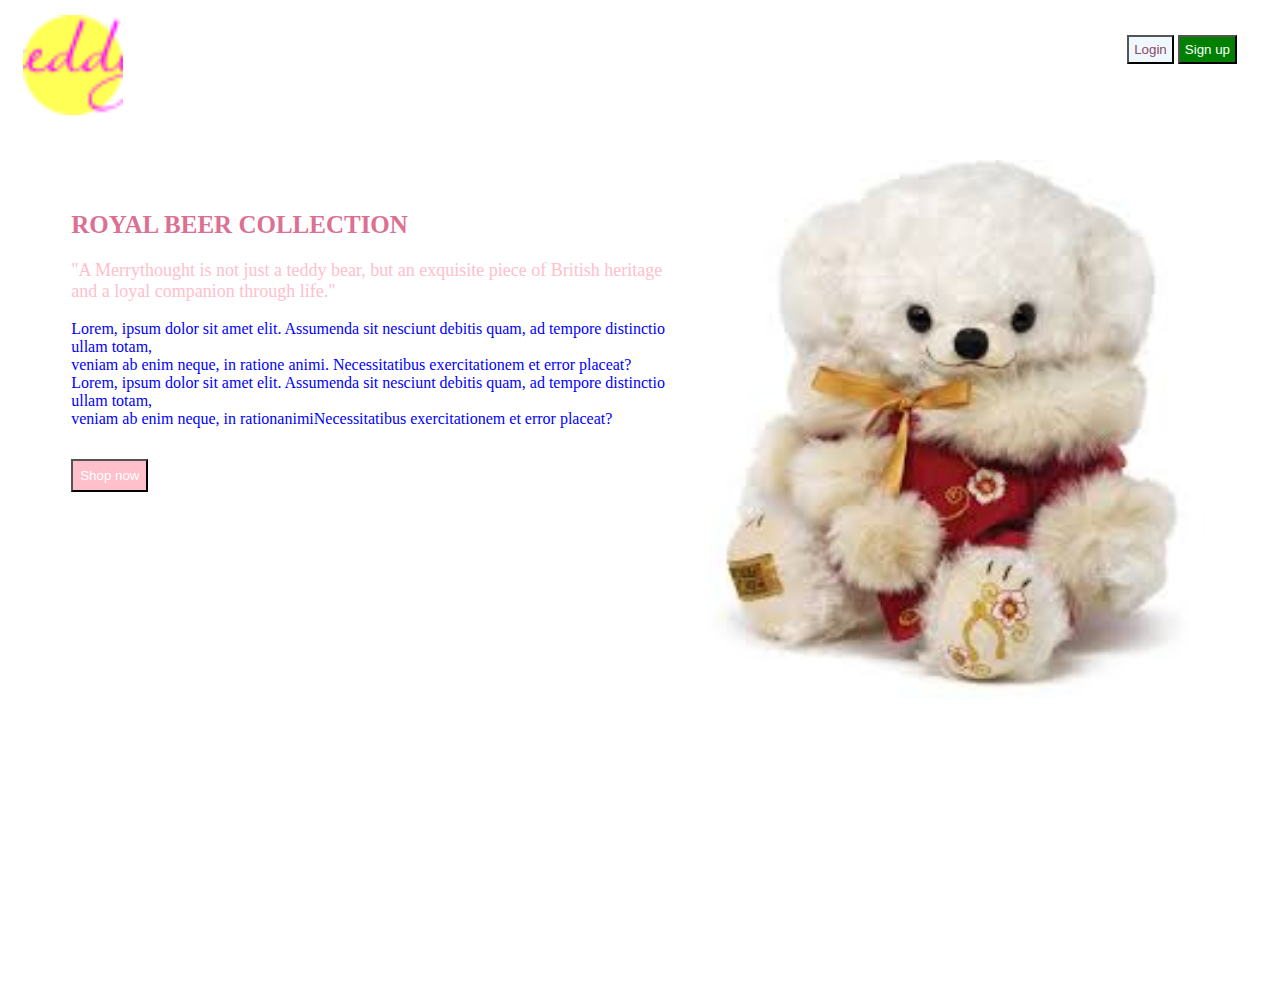
<file: index.html>
<!DOCTYPE html>
<html lang="en">
<head>
    <meta charset="UTF-8">
    <meta http-equiv="X-UA-Compatible" content="IE=edge">
    <meta name="viewport" content="width=device-width, initial-scale=1.0">
    <link rel="icon" type="image/png" sizes="32x32" href="/favicon-32x32.png">
    <title>Document</title>
</head>
<body>
    <div style="width: 100%;">
        <div style="display:flex ; justify-content: space-between; margin: 15px;">
            <div style="display: flex;">
                <img src="./favicon-32x32.png" alt="logo" style="width: 100px; height: 100px;">
            </div>
            <div style="margin: 20px;">
                <button type="button" style="background-color: aliceblue; color: gray; padding: 5px; "><a href="./login.html" style="text-decoration:none ; color:#8c4761;">Login</a></button>
                <button style="background-color: green; color:white; padding: 5px;"><a href="./signup.html" style="text-decoration:none ; color: white;">Sign up</a></button>
            </div>
          </div>
    
    <div style=" display: flex; justify-content: space-evenly; width: 90%; height: 90vh; margin: 0 auto;padding: 30px; background-color: white;">
    <div>
        <h2 style="color:palevioletred; font-size: 25px; padding-top: 30px;">ROYAL BEER COLLECTION</h2>
    <p style="font-size:18px ; color: pink;">"A Merrythought is not just a teddy bear, but an exquisite piece of British heritage and a loyal companion through life."</p>
    <p style="color: blue;">Lorem, ipsum dolor sit amet  elit. Assumenda sit nesciunt debitis quam, ad tempore distinctio ullam totam,<br> veniam ab enim neque, in ratione animi.  Necessitatibus exercitationem et error placeat?
       <br> Lorem, ipsum dolor sit amet  elit. Assumenda sit nesciunt debitis quam, ad tempore distinctio ullam totam,<br> veniam ab enim neque, in rationanimiNecessitatibus exercitationem et error placeat?</p>
    <button type="button"  style="background-color: pink; color:white; margin-top: 15px; padding: 7px;"><a href="" style="text-decoration:none ; color: white;"> Shop now</a></button>
    </div>
    <div style >
         <img src="./image.jpg" alt="" style=" width: 60vh ;"> 
    </div>
    </div>
    
    </div>
</body>
</html>
</file>
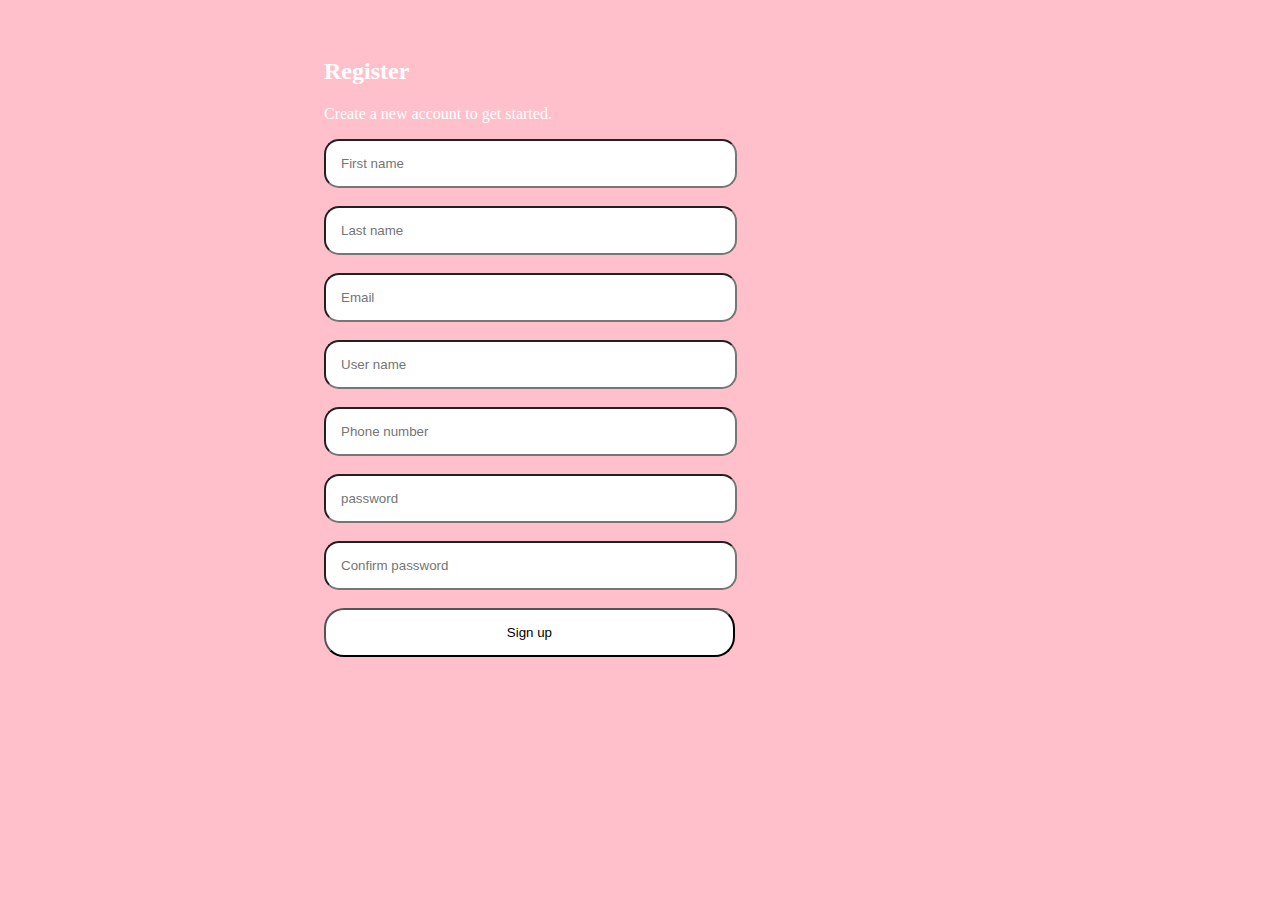
<file: signup.html>
<!DOCTYPE html>
<html lang="en">
<head>
    <meta charset="UTF-8">
    <meta http-equiv="X-UA-Compatible" content="IE=edge">
    <meta name="viewport" content="width=device-width, initial-scale=1.0">
    <link rel="stylesheet" href="./style.css">
    <title>Teddy bear</title>
</head>
<body>
    <div class="container">
       <div class="header">

        <h2>Register</h2>
        <p>Create a new account to get started.</p>
       </div>
        <form action="">
            <input type="text" name="firstName" id="firstName" placeholder="First name"><br>
            <br>
            <input type="text" name="lastName" id="lastName" placeholder="Last name"><br>
            <br>
            <input type="email" name="email" id="email" placeholder="Email"><br>
            <br>
            <input type="text" name="userName" id="userName" placeholder="User name"><br>
            <br>
            <input type="text" name="mobile" id="mobile" placeholder="Phone number"><br>
            <br>
            <input type="text" name="password" id="password" placeholder="password" ><br>
            <br>
            <input type="password" name="confirmPassword" id="confirmPassword" placeholder="Confirm password"><br>
            <br>
          <button type="button" id="button">Sign up</button>
        </form>
    </div>
</body>
</html>
</file>
<file: style.css>
* {
    background-color: pink; 
}

.container {
 width: 50%;
color: white;
margin: 0 auto;
padding: 30px;
border-radius: 8px;
}

.header {
   color: white;
}

input {
    border-radius: 15px;
    padding: 15px ;
     width: 60%; 
     background-color: white;
     }

#button {
    padding: 15px ;
    width: 65%;
    padding: 15px ;
    border-radius: 20px;
    background-color: white;
}
</file>
